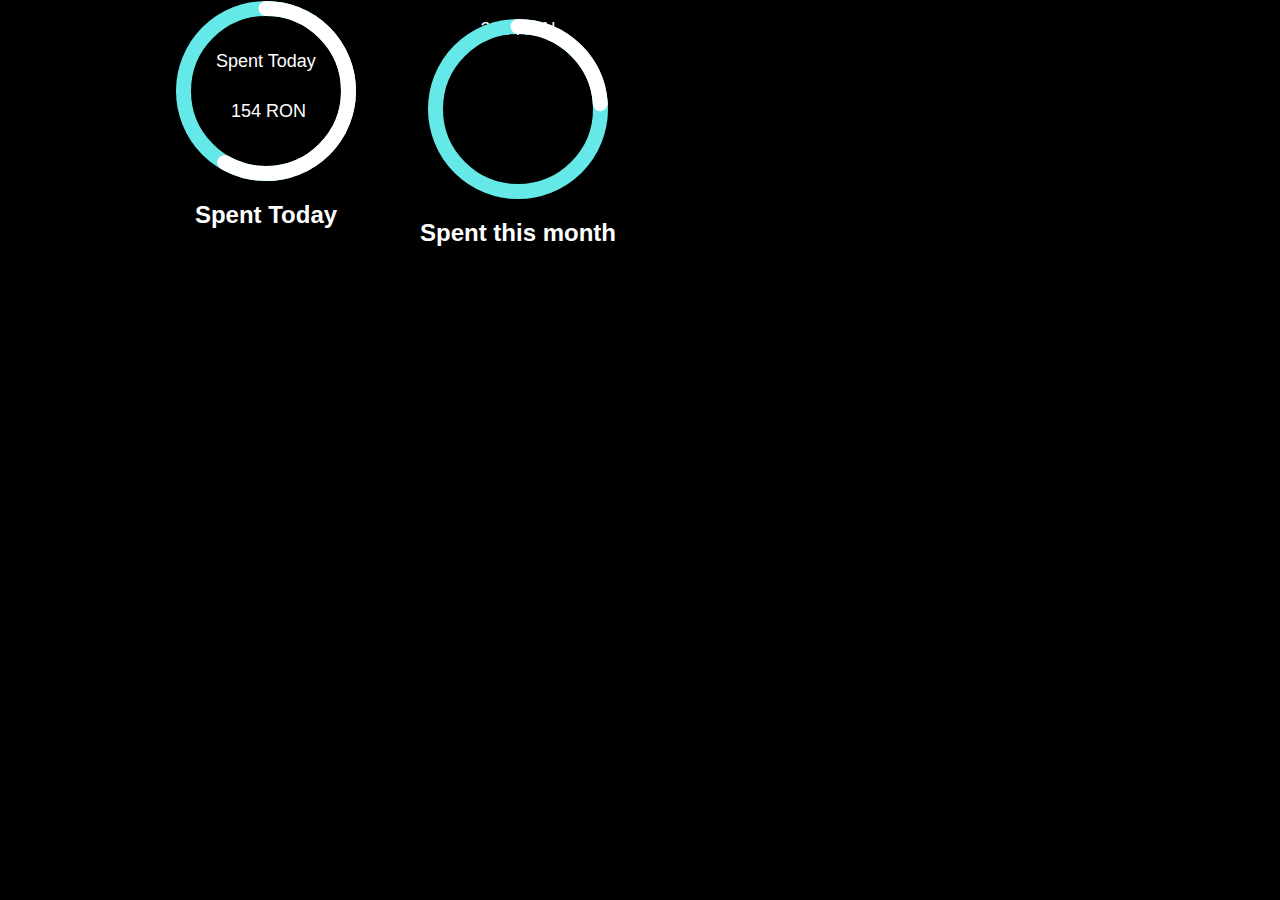
<file: Resources/screenshots/chart and detector/index.html>
<!DOCTYPE html>
<html>
<head>
	<title></title>
	<link rel="stylesheet" type="text/css" href="main.css">
</head>
<body>
	<div class="container">
		<div class="box">
			<div class="chart" data-percent="73%">
				<p class="top">Spent Today</p>
				<p class="bottom">154 RON</p>
			</div>
			<h2>Spent Today</h2>
		</div>
		<div class="box">
			<div class="chart" data-percent="30%">
				<p>234 RON</p>
			</div>
			<h2>Spent this month</h2>
		</div>
	</div>
	<script src="https://code.jquery.com/jquery-3.3.1.js"></script>
	<script src="jquery.easypiechart.js"></script>
	<script>
		$(function() {
			$('.chart').easyPieChart({
					size: 180,
					barColor: '#ffffff',
					scaleColor: false,
					lineWidth: 15,
					trackColor: '#65E8E8',
			});
		});
	</script>
</body>
</html>
</file>
<file: Resources/screenshots/chart and detector/main.css>
body {
	margin: 0;
	padding: 0;
	font-family: sans-serif;
	background: Black;
}

.container {
	width: 1000px;
	margin: 0 auto;
}

.container .box {
	width: 25%;
	border: 1px Solid Black;
	float: left;
}

.container .box h2 {
	text-align: center;
	color: #ffffff;
}

.container .box .chart {
	position: relative;
	width: 180px;
	height: 180px;
	margin: 0 auto;
	text-align: center;
	color: #ffffff;
	font-size: 18px;
}

.container .box canvas {
	position: absolute;
	top: 0;
	left: 0;
}

.container .box .chart .top {
	margin: 0;
	/*line-height: 170px;*/
	position: absolute;
	top: 50px;
	left: 40px;
}

.container .box .chart .bottom {
	margin: 0;
	/*line-height: 170px;*/
	position: absolute;
	top: 100px;
	left: 55px;
}
</file>
